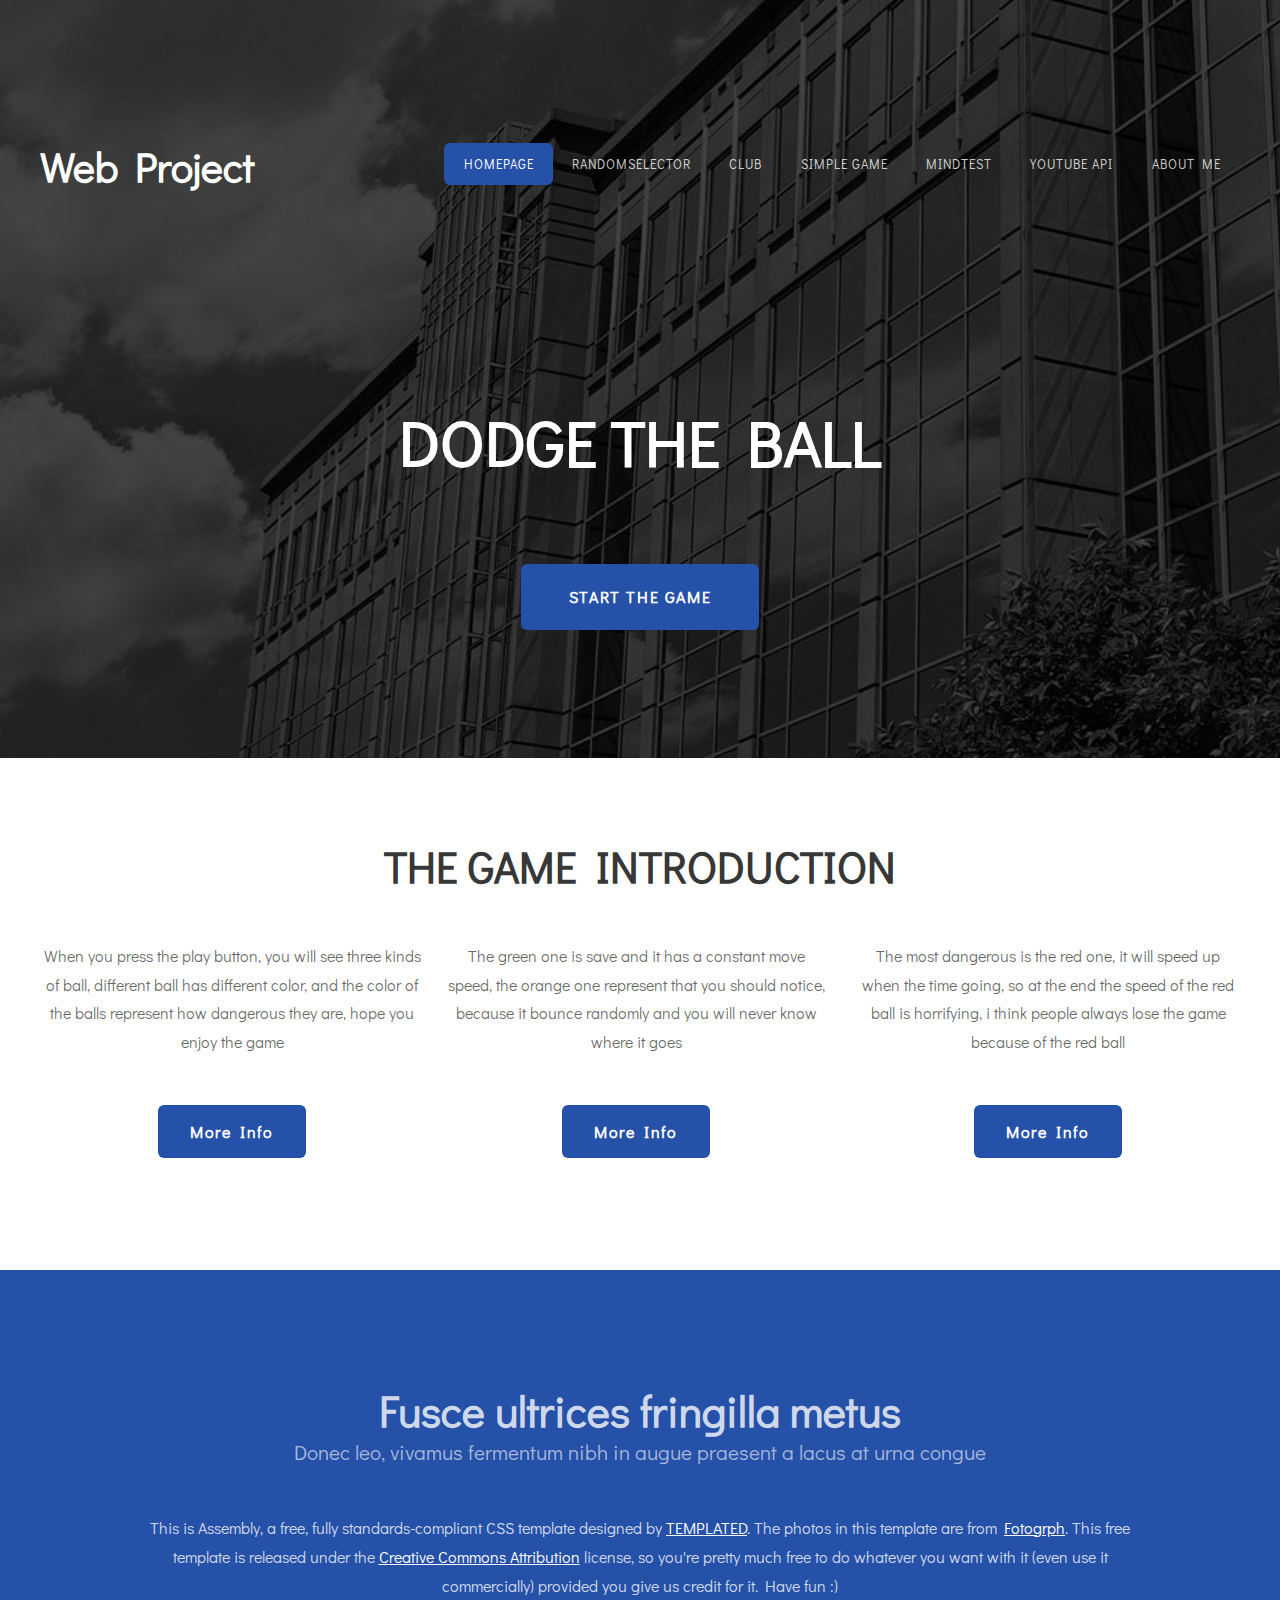
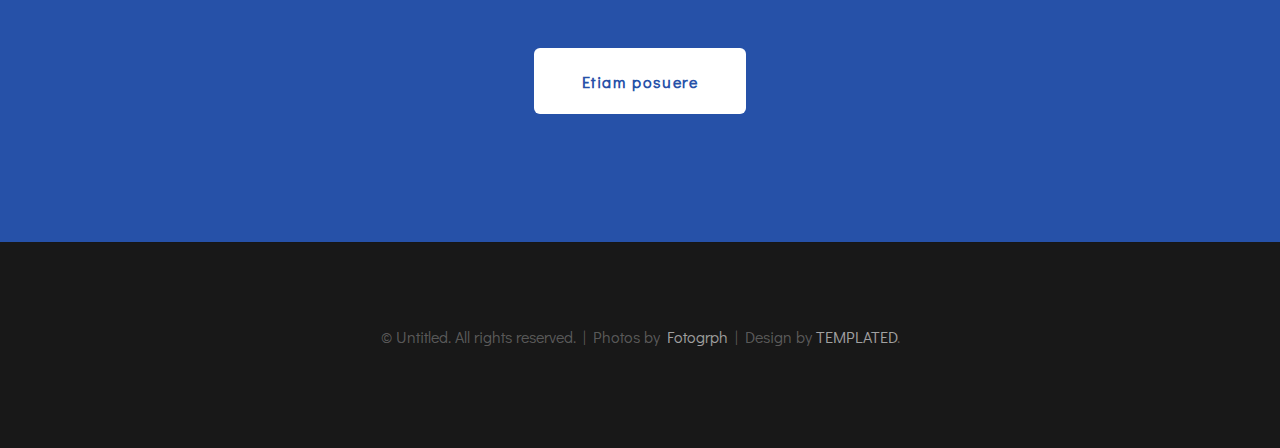
<file: index.html>
<!DOCTYPE html>
<!--
Design by TEMPLATED
http://templated.co
Released for free under the Creative Commons Attribution License

Name       : Assembly 
Description: A two-column, fixed-width design with dark color scheme.
Version    : 1.0
Released   : 20140330

-->
<html xmlns="http://www.w3.org/1999/xhtml">
<head>
<meta http-equiv="Content-Type" content="text/html; charset=utf-8" />
<title></title>
<meta name="keywords" content="" />
<meta name="description" content="" />
<link href="https://fonts.googleapis.com/css?family=Didact+Gothic" rel="stylesheet" />
<link href="default.css" rel="stylesheet" type="text/css" media="all" />
<link href="fonts.css" rel="stylesheet" type="text/css" media="all" />

<!--[if IE 6]><link href="default_ie6.css" rel="stylesheet" type="text/css" /><![endif]-->

</head>
<body>
<div id="header-wrapper">
	<div id="header" class="container">
		<div id="logo">
			<h1><a href="#">Web Project</a></h1>
		</div>
		<div id="menu">
			<ul>
				<li class="active"><a href="#" accesskey="1" title="">Homepage</a></li>
				<li><a href="RandomSelector/RandomSelector.html" accesskey="2" title="">RandomSelector</a></li>
				<li><a href="Club/Club.html" accesskey="3" title="">Club</a></li>
				<li><a href="simple_rpg/main.html" accesskey="4" title="">Simple Game</a></li>
				<li><a href="MindTest/MindTest.html" accesskey="5" title="">MindTest</a></li>
                <li><a href="YoutubePlayer/YoutubePlayer.html" accesskey="6" title="">Youtube API</a></li>
                <li><a href="aboutme/aboutme.html" accesskey="7" title="">About me</a></li>
			</ul>
		</div>
	</div>
	<div id="banner" class="container">
		<div class="title">
			<h2>DODGE THE BALL</h2>
			<span class="byline"></span>
		</div>
		<ul class="actions">
			<li><a href="simple_rpg/main.html" class="button">START THE GAME</a></li>
		</ul>
	</div>
</div>
<div id="wrapper">
	<div id="three-column" class="container">
		<div class="title">
			<h2>THE GAME INTRODUCTION</h2>
			<span class="byline"></span>
		</div>
		<div class="boxA">
			<p>When you press the play button, you will see three kinds of ball, different ball has different color, and the color of the balls represent how dangerous they are, hope you enjoy the game</p>
			<a href="#" class="button button-alt">More Info</a>
		</div>
		<div class="boxB">
			<p>The green one is save and it has a constant move speed, the orange one represent that you should notice, because it bounce randomly
            and you will never know where it goes</p>
			<a href="#" class="button button-alt">More Info</a>
		</div>
		<div class="boxC">
			<p>The most dangerous is the red one, it will speed up when the time going, so at the end the speed of the red ball is horrifying, i think people always lose the game because of the red ball</p>
			<a href="#" class="button button-alt">More Info</a>
		</div>
	</div>
</div>
<div id="welcome">
	<div class="container">
		<div class="title">
			<h2>Fusce ultrices fringilla metus</h2>
			<span class="byline">Donec leo, vivamus fermentum nibh in augue praesent a lacus at urna congue</span>
		</div>
		<p>This is <strong>Assembly</strong>, a free, fully standards-compliant CSS template designed by <a href="http://templated.co" rel="nofollow">TEMPLATED</a>. The photos in this template are from <a href="http://fotogrph.com/"> Fotogrph</a>. This free template is released under the <a href="http://templated.co/license">Creative Commons Attribution</a> license, so you're pretty much free to do whatever you want with it (even use it commercially) provided you give us credit for it. Have fun :) </p>
		<ul class="actions">
			<li><a href="#" class="button">Etiam posuere</a></li>
		</ul>
	</div>
</div>
<div id="copyright" class="container">
	<p>&copy; Untitled. All rights reserved. | Photos by <a href="http://fotogrph.com/">Fotogrph</a> | Design by <a href="http://templated.co" rel="nofollow">TEMPLATED</a>.</p>
</div>
</body>
</html>
</file>
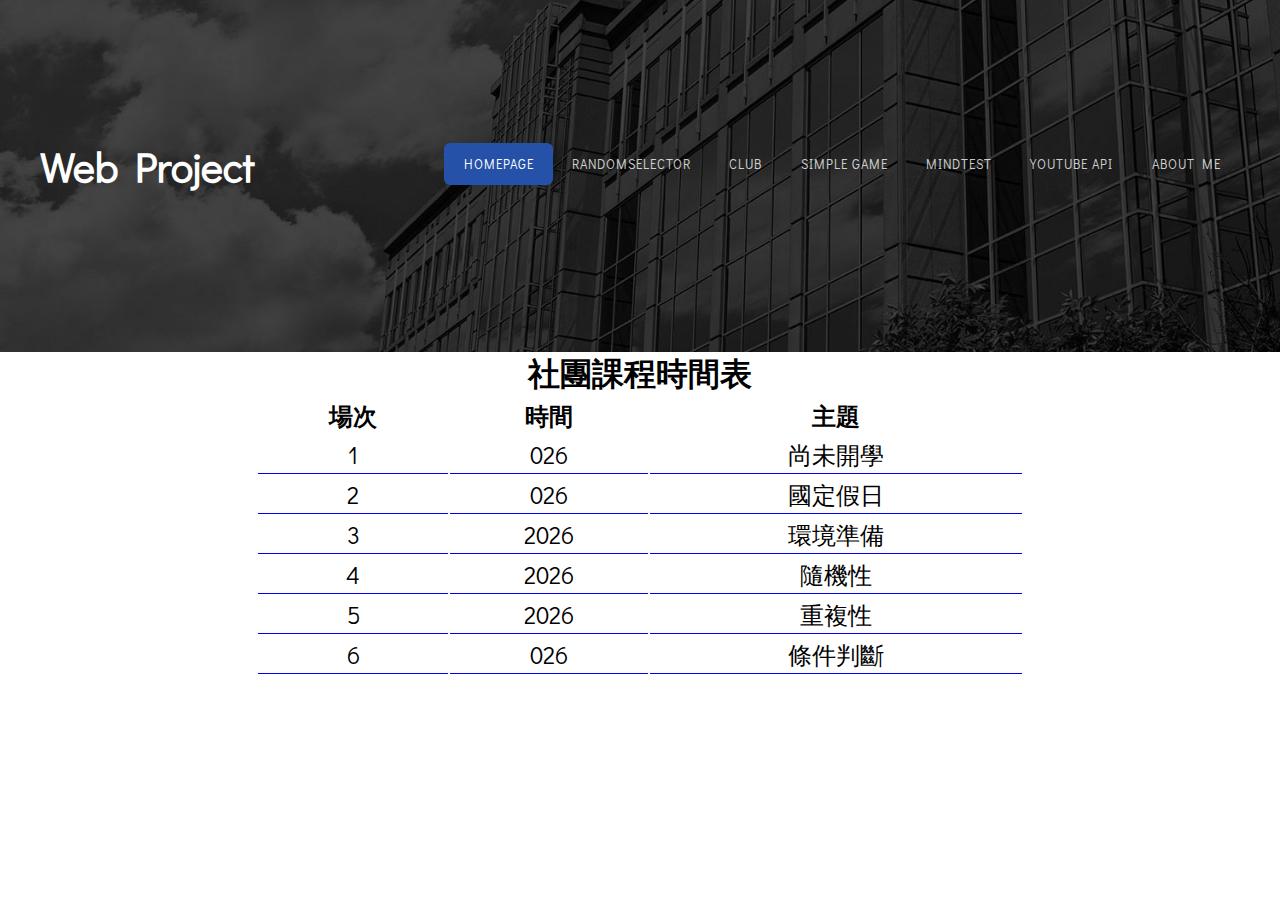
<file: Club/Club.html>
<!DOCTYPE html>
<!--
Design by TEMPLATED
http://templated.co
Released for free under the Creative Commons Attribution License

Name       : Assembly 
Description: A two-column, fixed-width design with dark color scheme.
Version    : 1.0
Released   : 20140330

-->
<html xmlns="http://www.w3.org/1999/xhtml">
<head>
<meta http-equiv="Content-Type" content="text/html; charset=utf-8" />
<title></title>
<meta name="keywords" content="" />
<meta name="description" content="" />
<link href="https://fonts.googleapis.com/css?family=Didact+Gothic" rel="stylesheet" />
<link href="../garbage.css" rel="stylesheet" type="text/css" media="all" />
<link href="../fonts.css" rel="stylesheet" type="text/css" media="all" />

<!--[if IE 6]><link href="default_ie6.css" rel="stylesheet" type="text/css" /><![endif]-->
<link rel="stylesheet" type="text/css" href="style.css">
<script src="../jquery.min.js"></script>
<script src="main.js"></script>
<script src="topic.js"></script>
</head>
<body>
    <div id="header-wrapper">
	<div id="header" class="container">
		<div id="logo">
			<h1><a href="#">Web Project</a></h1>
		</div>
		<div id="menu">
			<ul>
				<li class="active"><a href="../index.html" accesskey="1" title="">Homepage</a></li>
				<li><a href="../RandomSelector/RandomSelector.html" accesskey="2" title="">RandomSelector</a></li>
				<li><a href="#" accesskey="3" title="">Club</a></li>
				<li><a href="../simple_rpg/main.html" accesskey="4" title="">Simple Game</a></li>
				<li><a href="../MindTest/MindTest.html" accesskey="5" title="">MindTest</a></li>
                <li><a href="../YoutubePlayer/YoutubePlayer.html" accesskey="6" title="">Youtube API</a></li>
                <li><a href="../aboutme/aboutme.html" accesskey="7" title="">About me</a></li>
			</ul>
		</div>
	</div>
    </div>
<h1>社團課程時間表</h1>
<table id="courseTable"></table>
</body>
</html>
</file>
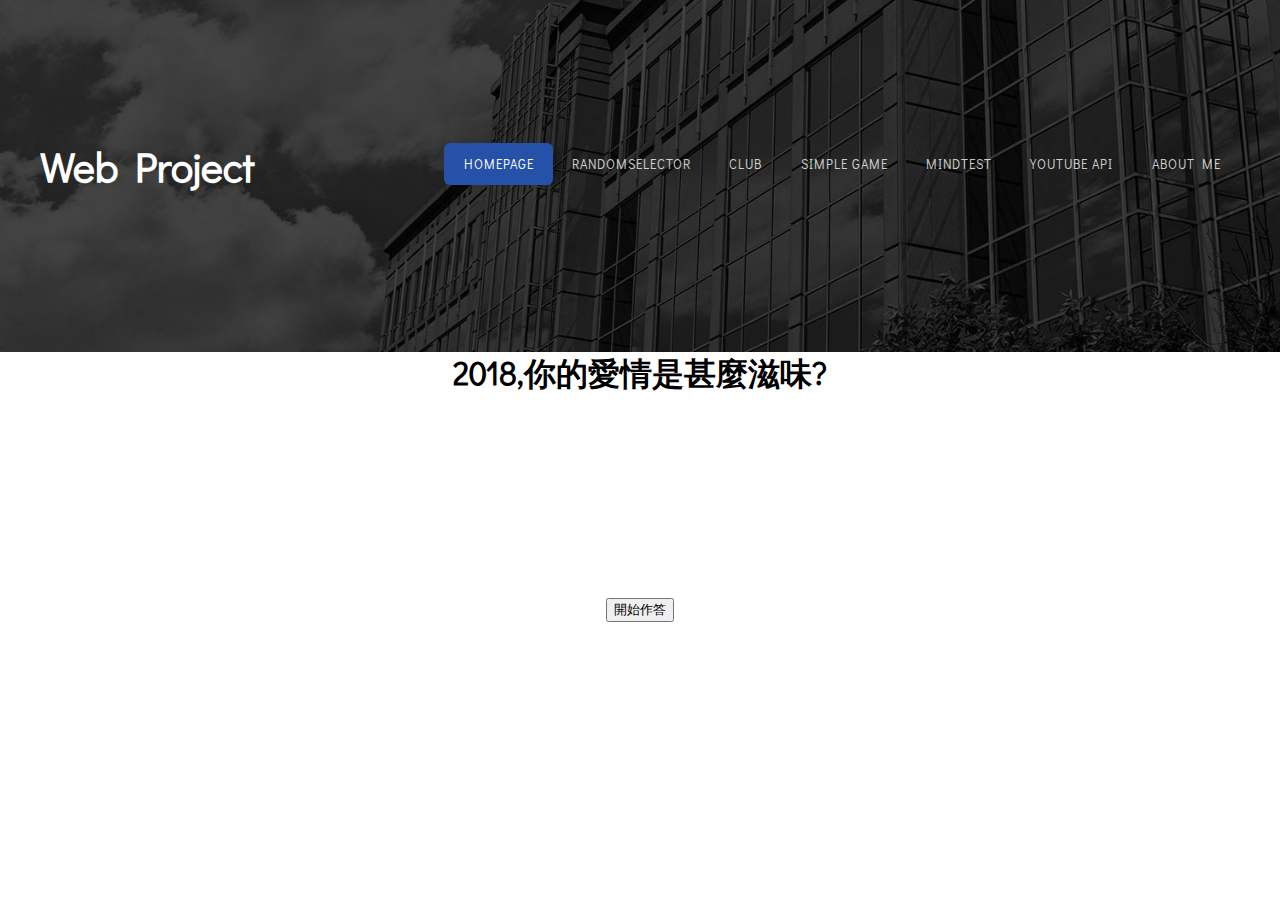
<file: MindTest/MindTest.html>
<!DOCTYPE html >
<!--
Design by TEMPLATED
http://templated.co
Released for free under the Creative Commons Attribution License

Name       : Assembly 
Description: A two-column, fixed-width design with dark color scheme.
Version    : 1.0
Released   : 20140330

-->
<html xmlns="http://www.w3.org/1999/xhtml">
<head>
<meta http-equiv="Content-Type" content="text/html; charset=utf-8" />
<title></title>
<meta name="keywords" content="" />
<meta name="description" content="" />
<link href="https://fonts.googleapis.com/css?family=Didact+Gothic" rel="stylesheet" />
<link href="../garbage.css" rel="stylesheet" type="text/css" media="all" />
<link href="../fonts.css" rel="stylesheet" type="text/css" media="all" />

<!--[if IE 6]><link href="default_ie6.css" rel="stylesheet" type="text/css" /><![endif]-->
<link rel="stylesheet" type="text/css" href="style.css">
<script src="../jquery.min.js"></script>
<script src="main.js"></script>
<script src="data.js"></script>
</head>
<body>
    <div id="header-wrapper">
	<div id="header" class="container">
		<div id="logo">
			<h1><a href="#">Web Project</a></h1>
		</div>
		<div id="menu">
			<ul>
				<li class="active"><a href="../index.html" accesskey="1" title="">Homepage</a></li>
				<li><a href="../RandomSelector/RandomSelector.html" accesskey="2" title="">RandomSelector</a></li>
				<li><a href="../Club/Club.html" accesskey="3" title="">Club</a></li>
				<li><a href="../simple_rpg/main.html" accesskey="4" title="">Simple Game</a></li>
				<li><a href="#" accesskey="5" title="">MindTest</a></li>
                <li><a href="../YoutubePlayer/YoutubePlayer.html" accesskey="6" title="">Youtube API</a></li>
                <li><a href="../aboutme/aboutme.html" accesskey="7" title="">About me</a></li>
			</ul>
		</div>
	</div>
    </div>
<h1>2018,你的愛情是甚麼滋味?</h1>
<div class="op">
    <h2 id="question"></h2>
    <div id="options"></div>
</div>
<input id="startButton" type="button" value="開始作答">
</body>
</html>
</file>
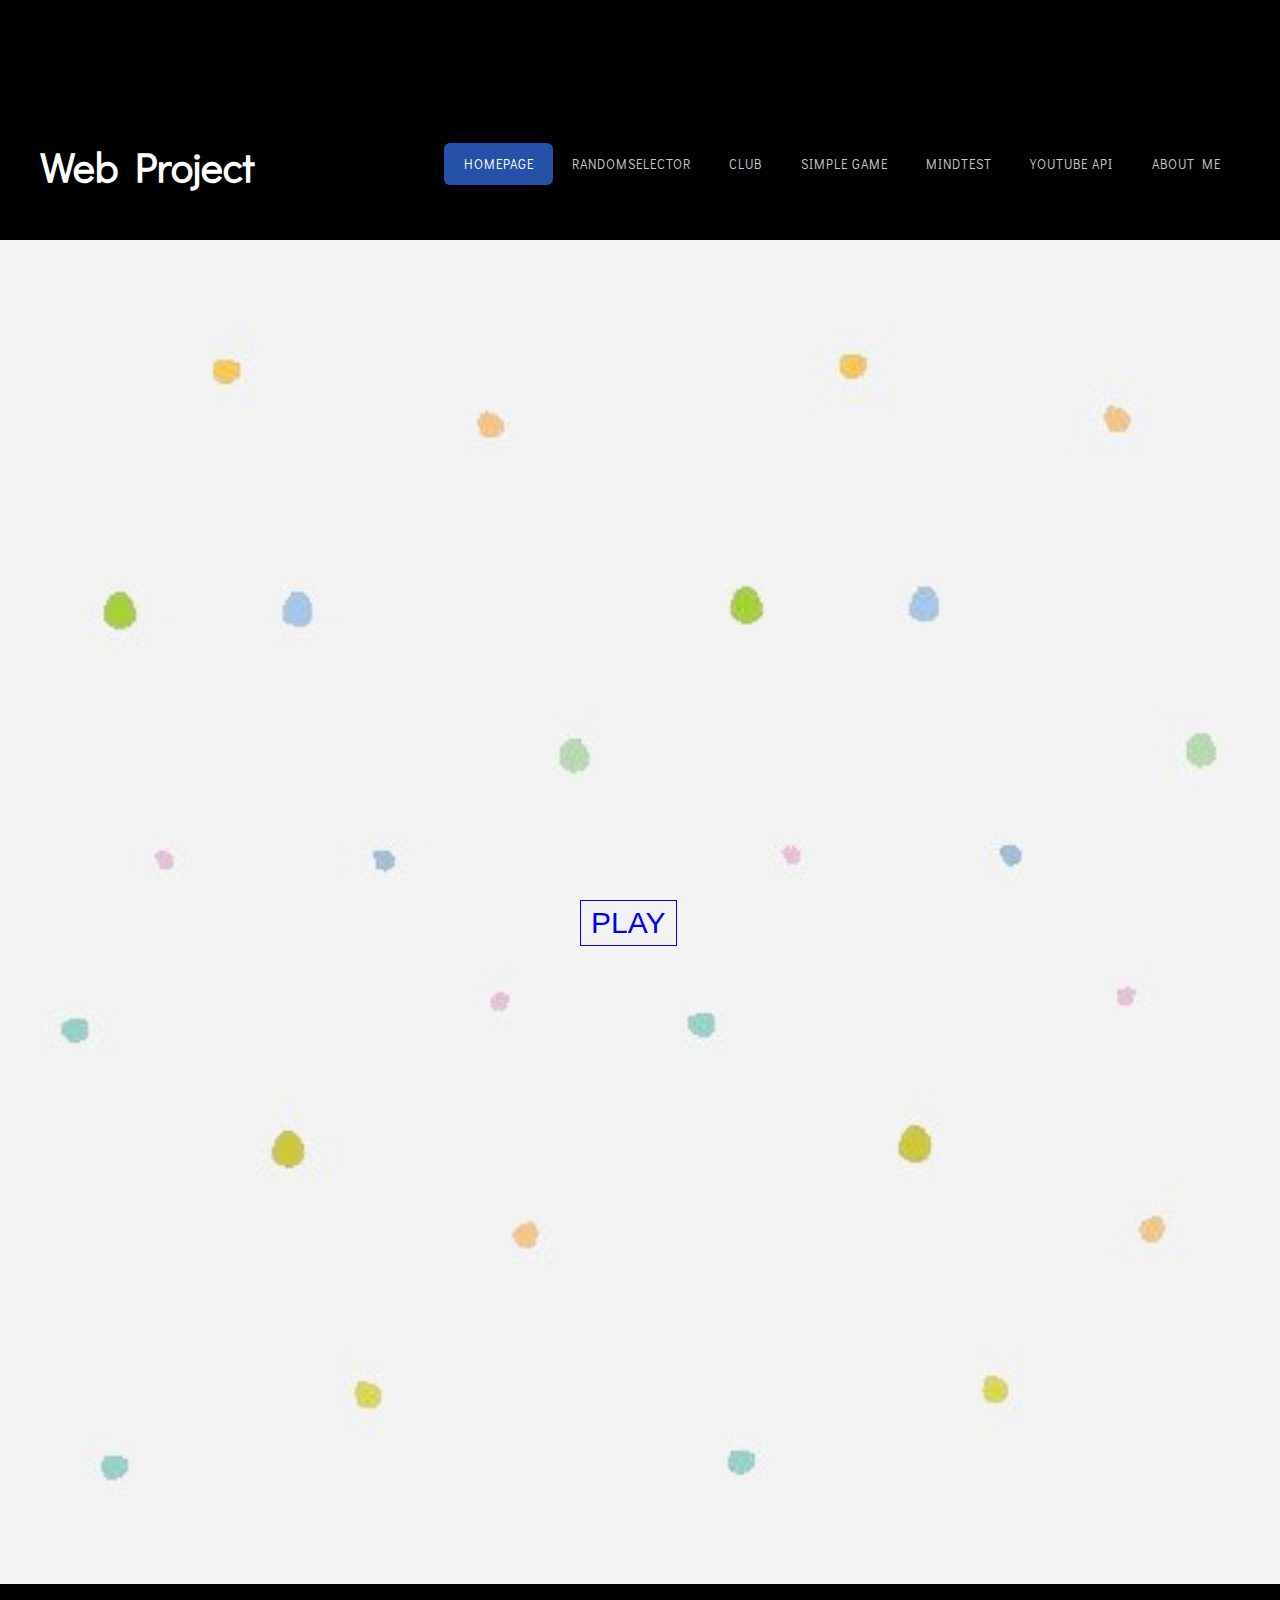
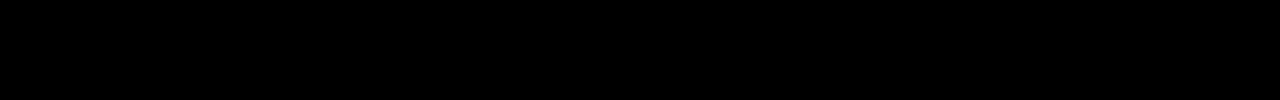
<file: simple_rpg/main.html>
<!DOCTYPE html PUBLIC "-//W3C//DTD XHTML 1.0 Strict//EN" "http://www.w3.org/TR/xhtml1/DTD/xhtml1-strict.dtd">
<!--
Design by TEMPLATED
http://templated.co
Released for free under the Creative Commons Attribution License

Name       : Assembly 
Description: A two-column, fixed-width design with dark color scheme.
Version    : 1.0
Released   : 20140330

-->
<html xmlns="https://www.w3.org/1999/xhtml">
<head>
<meta http-equiv="Content-Type" content="text/html; charset=utf-8" />
<title></title>
<meta name="keywords" content="" />
<meta name="description" content="" />
<link href="https://fonts.googleapis.com/css?family=Didact+Gothic" rel="stylesheet" />
<link href="../new.css" rel="stylesheet" type="text/css" media="all" />
<link href="../fonts.css" rel="stylesheet" type="text/css" media="all" />

<!--[if IE 6]><link href="default_ie6.css" rel="stylesheet" type="text/css" /><![endif]-->
<link rel="stylesheet" type="text/css" href="style.css">
    
<style>
    	* { padding: 0; margin: 0; }
    	canvas { background: white; display: block; margin: 0 auto; }
    </style>
</head>
<body>
<div id="header-wrapper">
	<div id="header" class="container">
		<div id="logo">
			<h1><a href="#">Web Project</a></h1>
		</div>
		<div id="menu">
			<ul>
				<li class="active"><a href="../index.html" accesskey="1" title="">Homepage</a></li>
				<li><a href="../RandomSelector/RandomSelector.html" accesskey="2" title="">RandomSelector</a></li>
				<li><a href="../Club/Club.html" accesskey="3" title="">Club</a></li>
				<li><a href="#" accesskey="4" title="">Simple Game</a></li>
				<li><a href="../MindTest/MindTest.html" accesskey="5" title="">MindTest</a></li>
                <li><a href="../YoutubePlayer/YoutubePlayer.html" accesskey="6" title="">Youtube API</a></li>
                <li><a href="../aboutme/aboutme.html" accesskey="7" title="">About me</a></li>
			</ul>
		</div>
	</div>

	<canvas id="myCanvas" class="can" width= "1000px"
    height= "800px"></canvas>
    <div class="ml46">
        <h1 class="ml4">
    <span class="letters letters-1">3</span>
    <span class="letters letters-2">2</span>
    <span class="letters letters-3">1</span>
    <span class="letters letters-4">Ready</span>
    <span class="letters letters-5">Go!</span>
        </h1>
    </div>
    
    <h1 class="gameover" id="end">
    <span class="over el-1">G</span>
    <span class="over el-2">A</span>
    <span class="over el-3">M</span>
    <span class="over el-4">E</span>
    <span class="over el-5">O</span>
    <span class="over el-6">V</span>
    <span class="over el-7">E</span>
    <span class="over el-8">R</span>
    <span class="over el-9">!</span>
    </h1>
    
    <button id="button" class="play">PlAY</button>
        <img src="background.jpg" width="100%" height="100%">
<script src="animemin.js"></script>
    <script>
      
function the_end(){
    
      document.getElementById("end").setAttribute("style", "opacity:1 ");  
      anime({
          targets:'.over',
          translateY:-100,
          delay:anime.stagger(200),
          direction:'alternate',
          loop:true
      });
}
        

var canvas = document.getElementById("myCanvas");
var ctx = canvas.getContext("2d");


var img = new Image();
img.src = "bird1.png";




var sparrowHeight = 120;
var sparrowWidth = 100;
var sparrowX = canvas.width / 2 - 50;
var rightPressed = false;
var leftPressed = false;

document.addEventListener("keydown", keyDownHandler, false);
document.addEventListener("keyup", keyUpHandler, false);
document.addEventListener("mousemove", mouseMoveHandler, false);

function keyDownHandler(e) {
    if (e.key == "Right" || e.key == "ArrowRight") {
        rightPressed = true;
    } else if (e.key == "Left" || e.key == "ArrowLeft") {
        leftPressed = true;
    }
}

function keyUpHandler(e) {
    if (e.key == "Right" || e.key == "ArrowRight") {
        rightPressed = false;
    } else if (e.key == "Left" || e.key == "ArrowLeft") {
        leftPressed = false;
    }
}

function mouseMoveHandler(e) {
    var relativeX = e.clientX - canvas.offsetLeft;
    if (relativeX > sparrowWidth && relativeX < canvas.width) {
        sparrowX = relativeX - sparrowWidth ;
    }
}

function drawbird1() {
    ctx.drawImage(img, 470, 273, 121, 153, sparrowX, canvas.height - 120, 100, 120);
}

var Second=0;
function drawTime() {
    ctx.font = "30px Arial";
    ctx.fillStyle = "#000000";
    ctx.fillText("TIME:"+Second+" s ", 8, 40);
}


function ball() {
    var ballRadius = 30;
    var x = Math.floor(Math.random() * (canvas.width - ballRadius * 2)) + ballRadius;
    var y = ballRadius;
    var dx = 5;
    var dy = -3;

    var x2 = Math.floor(Math.random() * (canvas.width - 60 * 2)) + 60;
    var y2 = 60;
    var dx2 = -0.003;
    var dy2 = 0.0018;
    
    var x3 = Math.floor(Math.random() * (canvas.width - 60 * 2)) + 60;
    var y3 = 20;
    var dx3 = -2;
    var dy3 = 5;

    function drawBall1() {
        ctx.beginPath();
        ctx.arc(x, y, ballRadius, 0, Math.PI * 2);
        ctx.fillStyle = "#00db00";
        ctx.fill();
        ctx.closePath();
        if (Math.sqrt(Math.pow(Math.abs(x-sparrowX-50),2)+Math.pow(Math.abs(canvas.height-sparrowHeight/2-y),2))<=70) {
            clearInterval(myVar);
            the_end();

        }
    }

    function drawBall2() {
        ctx.beginPath();
        ctx.arc(x2, y2, 60, 0, Math.PI * 2);
        ctx.fillStyle = "#dd0000";
        ctx.fill();
        ctx.closePath();
        if (Math.sqrt(Math.pow(Math.abs(x2-sparrowX-50),2)+Math.pow(Math.abs(canvas.height-sparrowHeight/2-y2),2))<=100) {
            clearInterval(myVar);
            the_end();

        }
    }
    
    
    function drawBall3() {
        ctx.beginPath();
        ctx.arc(x3, y3, 20, 0, Math.PI * 2);
        ctx.fillStyle = "#FF9D00";
        ctx.fill();
        ctx.closePath();
        if (Math.sqrt(Math.pow(Math.abs(x3-sparrowX-50),2)+Math.pow(Math.abs(canvas.height-sparrowHeight/2-y3),2))<=60) {
            clearInterval(myVar);
            the_end();

        }
    }
var countTime=0;
    function draw() {
        ctx.clearRect(0, 0, canvas.width, canvas.height);
        drawbird1();
        drawBall1();
        drawBall2();
        drawBall3();
        drawTime();
        if(countTime<100){
            countTime++;
        }else{
            Second++;
            countTime=0;
        }
            
        

        if (rightPressed && sparrowX < canvas.width - sparrowWidth) {
            sparrowX += 7;
        } else if (leftPressed && sparrowX > 0) {
            sparrowX -= 7;
        }

        if (x + dx > canvas.width - ballRadius || x + dx < ballRadius) {
            dx = -dx;
            //clearInterval(myVar);
        }

        if (y + dy > canvas.height - ballRadius || y + dy < ballRadius) {
            dy = -dy;
            //clearInterval(myVar);
        }
        x += dx;
        y += dy;

        if (x2 + dx2 > canvas.width - 60 || x2 + dx2 < 60) {
            dx2 = -dx2;
        } else if (dx2 > 0 && dx2 < 20) {
            dx2 += 0.003;
        } else if (dx2 < 0 && dx2 > -20) {
            dx2 -= 0.003;
        }

        if (y2 + dy2 > canvas.height - 60 || y2 + dy2 < 60) {
            dy2 = -dy2;
        } else if (dy2 > 0 && dy2 < 12) {
            dy2 += 0.0018;
        } else if (dy2 < 0 && dy2 > -12) {
            dy2 -= 0.0018;
        }
        x2 += dx2;
        y2 += dy2;
        
        if (x3 + dx3 > canvas.width - 20 || x3 + dx3 < 20) {
            dx3 = -dx3;
            dy3=Math.random()*6-Math.random()*12;
            //clearInterval(myVar);
        }

        if (y3 + dy3 > canvas.height - 20 || y3 + dy3 < 20) {
            dy3 = -dy3;
            dx3=Math.random()*2-Math.random()*4;
            //clearInterval(myVar);
        }
        x3 += dx3;
        y3 += dy3;
    }
    myVar = setInterval(draw, 10);
}


function hidebutton_and_animation() {

    document.getElementById("button").setAttribute("style", "display:none");
    document.getElementById("myCanvas").setAttribute("style", "opacity:1 ");

    anime.timeline({
            loop: false
        })
        .add({
            targets: '.ml4 .letters-1',
            opacity: [0, 1],
            scale: [0.2, 1],
            duration: 800
        }).add({
            targets: '.ml4 .letters-1',
            opacity: 0,
            scale: 3,
            duration: 600,
            easing: "easeInExpo",
            delay: 500
        }).add({
            targets: '.ml4 .letters-2',
            opacity: [0, 1],
            scale: [0.2, 1],
            duration: 800
        }).add({
            targets: '.ml4 .letters-2',
            opacity: 0,
            scale: 3,
            duration: 600,
            easing: "easeInExpo",
            delay: 500
        }).add({
            targets: '.ml4 .letters-3',
            opacity: [0, 1],
            scale: [0.2, 1],
            duration: 800
        }).add({
            targets: '.ml4 .letters-3',
            opacity: 0,
            scale: 3,
            duration: 600,
            easing: "easeInExpo",
            delay: 500
        }).add({
            targets: '.ml4 .letters-4',
            opacity: [0, 1],
            scale: [0.2, 1],
            duration: 800
        }).add({
            targets: '.ml4 .letters-4',
            opacity: 0,
            scale: 3,
            duration: 600,
            easing: "easeInExpo",
            delay: 500
        }).add({
            targets: '.ml4 .letters-5',
            opacity: [0, 1],
            scale: [0.2, 1],
            duration: 800
        }).add({
            targets: '.ml4 .letters-5',
            opacity: 0,
            scale: 3,
            duration: 600,
            easing: "easeInExpo",
            delay: 500
        }).add({
            targets: '.ml4',
            opacity: 0,
            duration: 500,
            delay: 500
        });

    setTimeout(ball, 10500);
}

document.getElementById("button").onclick = hidebutton_and_animation;
        

        </script>
    </div>
</body>
</html>
</file>
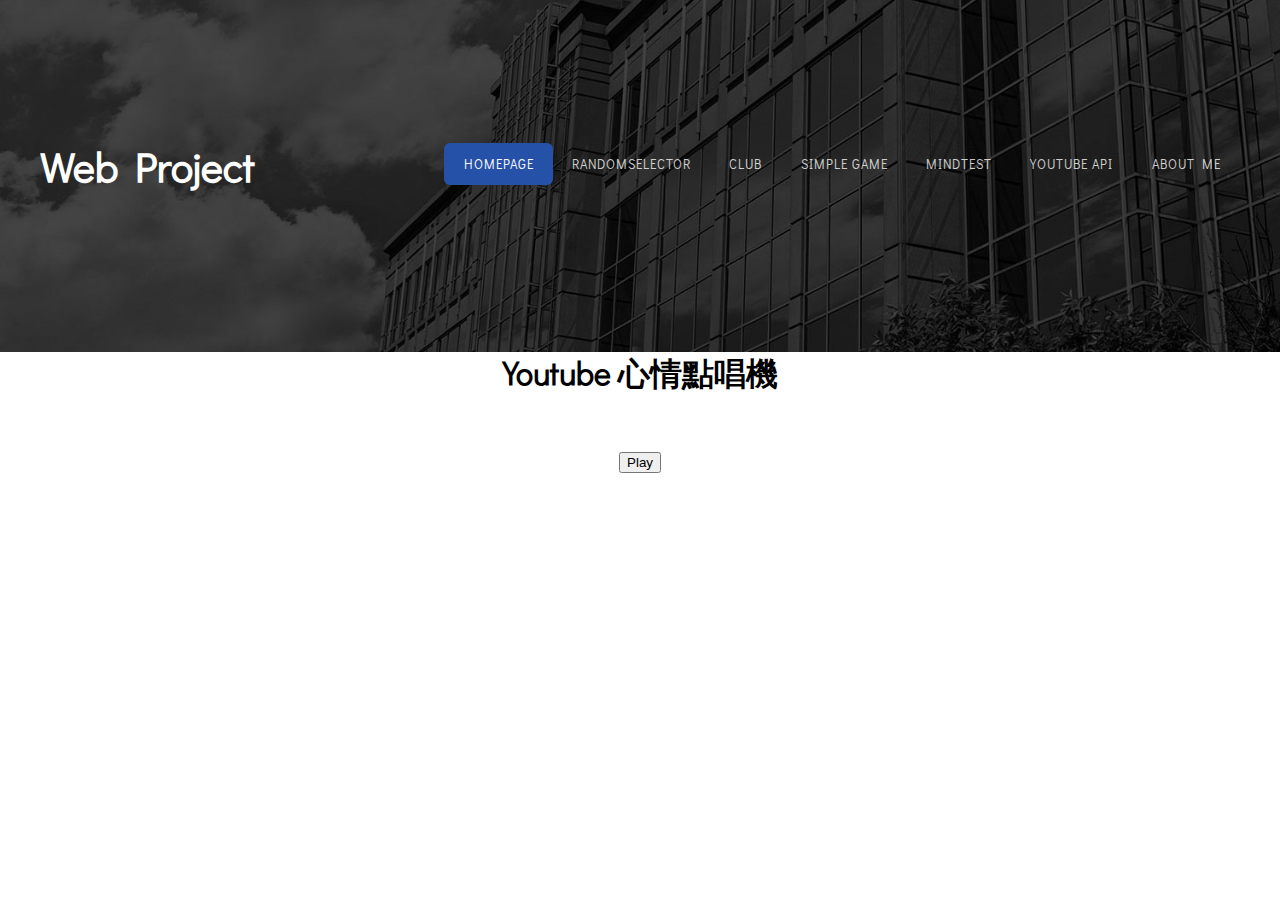
<file: YoutubePlayer/YoutubePlayer.html>
<!DOCTYPE html>
<!--
Design by TEMPLATED
http://templated.co
Released for free under the Creative Commons Attribution License

Name       : Assembly 
Description: A two-column, fixed-width design with dark color scheme.
Version    : 1.0
Released   : 20140330

-->
<html xmlns="http://www.w3.org/1999/xhtml">
<head>
<meta http-equiv="Content-Type" content="text/html; charset=utf-8" />
<title></title>
<meta name="keywords" content="" />
<meta name="description" content="" />
<link href="https://fonts.googleapis.com/css?family=Didact+Gothic" rel="stylesheet" />
<link href="../garbage.css" rel="stylesheet" type="text/css" media="all" />
<link href="../fonts.css" rel="stylesheet" type="text/css" media="all" />

<!--[if IE 6]><link href="default_ie6.css" rel="stylesheet" type="text/css" /><![endif]-->
<link rel="stylesheet" type="text/css" href="style.css">
<script src="../jquery.min.js"></script>
<script src="https://www.youtube.com/iframe_api"></script>
<script src="playList.js"></script>
<script src="main.js"></script>

</head>
<body>
    <div id="header-wrapper">
	<div id="header" class="container">
		<div id="logo">
			<h1><a href="#">Web Project</a></h1>
		</div>
		<div id="menu">
			<ul>
				<li class="active"><a href="../index.html" accesskey="1" title="">Homepage</a></li>
				<li><a href="../RandomSelector/RandomSelector.html" accesskey="2" title="">RandomSelector</a></li>
				<li><a href="../Club/Club.html" accesskey="3" title="">Club</a></li>
				<li><a href="../simple_rpg/main.html" accesskey="4" title="">Simple Game</a></li>
				<li><a href="../MindTest/MindTest.html" accesskey="5" title="">MindTest</a></li>
                <li><a href="#" accesskey="6" title="">Youtube API</a></li>
                <li><a href="../aboutme/aboutme.html" accesskey="7" title="">About me</a></li>
			</ul>
		</div>
	</div>
    </div>
<h1>Youtube 心情點唱機</h1>
<h2></h2>
<div id="player"></div>
<br>
<input id="playButton" type="button" value="Play">
</body>
</html>
</file>
<file: default.css>
html, body
	{
		height: 100%;
	}
	
	body
	{
		margin: 0px;
		padding: 0px;
		background: #181818;
		font-family: 'Didact Gothic', sans-serif;
		font-size: 12pt;
		font-weight: 200;
		color: white;
	}
	
	
	h1, h2, h3
	{
		margin: 0;
		padding: 0;
	}
	
	p, ol, ul
	{
		margin-top: 0;
	}
	
	ol, ul
	{
		padding: 0;
		list-style: none;
	}
	
	p
	{
		line-height: 180%;
	}
	
	strong
	{
	}
	
	a
	{
		color: #ee0000;
	}
	
	a:hover
	{
		text-decoration: none;
	}
	
	.container
	{
		overflow: hidden;
		margin: 0em auto;
		width: 1200px;
	}
	
/*********************************************************************************/
/* Image Style                                                                   */
/*********************************************************************************/

	.image
	{
		display: inline-block;
	}
	
	.image img
	{
		display: block;
		width: 100%;
	}
	
	.image-full
	{
		display: block;
		width: 100%;
		margin: 0 0 2em 0;
	}
	
	.image-left
	{
		float: left;
		margin: 0 2em 2em 0;
	}
	
	.image-centered
	{
		display: block;
		margin: 0 0 2em 0;
	}
	
	.image-centered img
	{
		margin: 0 auto;
		width: auto;
	}

/*********************************************************************************/
/* List Styles                                                                   */
/*********************************************************************************/

	ul.style1
	{
	}
	
	ul.actions
	{
	}
	
	ul.actions li
	{
		display: inline-block;
		padding: 0em 0.50em;
	}


/*********************************************************************************/
/* Social Icon Styles                                                            */
/*********************************************************************************/

	ul.contact
	{
		margin: 0;
		padding: 2em 0em 0em 0em;
		list-style: none;
	}
	
	ul.contact li
	{
		display: inline-block;
		padding: 0em 0.30em;
		font-size: 1em;
	}
	
	ul.contact li span
	{
		display: none;
		margin: 0;
		padding: 0;
	}
	
	ul.contact li a
	{
		color: #FFF;
	}
	
	ul.contact li a:before
	{
		display: inline-block;
		background: black;
		width: 40px;
		height: 40px;
		line-height: 40px;
		border-radius: 20px;
		text-align: center;
		color: #FFFFFF;
	}
	
	ul.contact li a.icon-twitter:before { background: #2DAAE4; }
	ul.contact li a.icon-facebook:before { background: #39599F; }
	ul.contact li a.icon-dribbble:before { background: #C4376B;	}
	ul.contact li a.icon-tumblr:before { background: #31516A; }
	ul.contact li a.icon-rss:before { background: #F2600B; }

/*********************************************************************************/
/* Button Style                                                                  */
/*********************************************************************************/

	.button
	{
		display: inline-block;
		padding: 1em 2em 1em 2em;
		letter-spacing: 0.10em;
		margin-top: 2em;
		padding: 1.40em 3em;
		background: #2651a8;
		border-radius: 6px;
		text-decoration: none;
		font-weight: 700;
		font-size: 1em;
		color: #FFF;
	}
	
	.button-alt
	{
		padding: 1em 2em;
		border-color: rgba(0,0,0,.8);
		color: #FFF;
	}
		
/*********************************************************************************/
/* 4-column                                                                      */
/*********************************************************************************/

	.box1,
	.box2,
	.box3,
	.box4
	{
		width: 235px;
	}
	
	.box1,
	.box2,
	.box3,
	{
		float: left;
		margin-right: 20px;
	}
	
	.box4
	{
		float: right;
	}
	
/*********************************************************************************/
/* 3-column                                                                      */
/*********************************************************************************/

	.boxA,
	.boxB,
	.boxC
	{
		width: 384px;
	}

	.boxA,
	.boxB
	{
		float: left;
		margin-right: 20px;
	}
	
	.boxC
	{
		float: right;
	}

/*********************************************************************************/
/* 2-column                                                                      */
/*********************************************************************************/

	.tbox1,
	.tbox2
	{
		width: 575px;
	}
	
	.tbox1
	{
		float: left;
	}

	.tbox2
	{
		float: right;
	}

	
/*********************************************************************************/
/* Heading Titles                                                                */
/*********************************************************************************/

	.title
	{
		margin-bottom: 3em;
	}
	
	.title h2
	{
		font-size: 2.7em;
	}
	
	.title .byline
	{
		font-size: 1.3em;
		color: rgba(255,255,255,0.60);
	}

/*********************************************************************************/
/* Header                                                                        */
/*********************************************************************************/

	#wrapper
	{
		position: relative;
		padding: 5em 0em 7em 0em;
		background: #FFF;
	}

/*********************************************************************************/
/* Header                                                                        */
/*********************************************************************************/

	#header-wrapper
	{
		position: relative;
		padding: 5em 0em 7em 0em;
		background: #111111 url(images/header-bg.jpg) no-repeat center;
		background-size: cover;
	}

	#header
	{
		position: relative;
		padding: 5em 0em;
	}

/*********************************************************************************/
/* Logo                                                                          */
/*********************************************************************************/

	#logo
	{
		position: absolute;
		top: 3.6em;
		left: 0;
	}
	
	#logo h1
	{
		font-size: 2.6em;
		color: #79C255;
	}
	
	#logo a
	{
		text-decoration: none;
		color: rgba(255,255,255,1);
	}

/*********************************************************************************/
/* Menu                                                                          */
/*********************************************************************************/

	#menu
	{
		position: absolute;
		top: 4.5em;
		right: 0;
	}
	
	#menu ul
	{
		display: inline-block;
	}
	
	#menu li
	{
		display: block;
		float: left;
		text-align: center;
	}
	
	#menu li a, #menu li span
	{
		padding: 1em 1.5em;
		letter-spacing: 1px;
		text-decoration: none;
		text-transform: uppercase;
		font-size: 0.8em;
		color: rgba(255,255,255,0.80);
	}
	
	#menu li:hover a, #menu li.active a, #menu li.active span
	{
	}
	
	#menu .active a
	{
		background: #2651a8;
		border-radius: 6px;
		color: rgba(255,255,255,1);
	}
	
	#menu .icon
	{
	}

/*********************************************************************************/
/* Banner                                                                        */
/*********************************************************************************/

	#banner
	{
		padding-top: 10em;
		text-align: center;
	}
	
	#banner .title h2
	{
		font-size: 4em;
	}
	
	#banner .title .byline
	{
		font-size: 2em;
	}
	
	#banner .button
	{
		margin-top: 2em;
		padding: 1.40em 3em;
		border-radius: 6px;
		font-weight: 700;
		font-size: 1em;
		
	}
	
	.banner
	{
		margin-bottom: 5em;
	}

/*********************************************************************************/
/* Page                                                                          */
/*********************************************************************************/

	#page
	{
	}

/*********************************************************************************/
/* Content                                                                       */
/*********************************************************************************/

	#content
	{
	}

/*********************************************************************************/
/* Sidebar                                                                       */
/*********************************************************************************/

	#sidebar
	{
	}

/*********************************************************************************/
/* Footer                                                                        */
/*********************************************************************************/

	#footer
	{
	}

/*********************************************************************************/
/* Copyright                                                                     */
/*********************************************************************************/

	#copyright
	{
		overflow: hidden;
		padding: 5em 0em;
		border-top: 1px solid rgba(0,0,0,0.08);
	}
	
	#copyright p
	{
		text-align: center;
		font-size: 1em;
		color: rgba(255,255,255,0.3);
	}
	
	#copyright a
	{
		text-decoration: none;
		color: rgba(255,255,255,0.6);
	}


/*********************************************************************************/
/* Welcome                                                                       */
/*********************************************************************************/

	#welcome
	{
		position: relative;
		padding: 7em 0em 7em 0em;
		background: #2651a8;
		background-size: cover;
		text-align: center;
	}
	
	#welcome .container
	{
		width: 1000px;
		padding: 0px 100px;
		color: rgba(255,255,255,0.8);
	}
	
	#welcome a
	{
		color: rgba(255,255,255,1);
	}
	
	#welcome .button
	{
		background: #FFF;
		color: #2651a8;
	}


/*********************************************************************************/
/* Extra                                                                         */
/*********************************************************************************/

	#three-column
	{
		text-align: center;
		color: rgba(0,0,0,0.6);
	}

	#three-column .fa
	{
		display: block;
		padding: 1em 0em;
		color: rgba(0,0,0,1);
		font-size: 2em;
	}
	
	#three-column .title h2
	{
		font-weight: bold;
		color: rgba(0,0,0,0.8);
	}

	#three-column .title .byline
	{
		text-align: center;
		color: rgba(0,0,0,.5);
	}
</file>
<file: garbage.css>
html, body
	{
		height: 100%;
	}
	
	body
	{
		margin: 0px;
		padding: 0px;
		background: white;
		font-family: 'Didact Gothic', sans-serif;
		font-size: 12pt;
		font-weight: 200;
		color: black;
	}
	
	
	h1, h2, h3
	{
		margin: 0;
		padding: 0;
	}
	
	p, ol, ul
	{
		margin-top: 0;
	}
	
	ol, ul
	{
		padding: 0;
		list-style: none;
	}
	
	p
	{
		line-height: 180%;
	}
	
	strong
	{
	}
	
	a
	{
		color: #ee0000;
	}
	
	a:hover
	{
		text-decoration: none;
	}
	
	.container
	{
		overflow: hidden;
		margin: 0em auto;
		width: 1200px;
	}
	
/*********************************************************************************/
/* Image Style                                                                   */
/*********************************************************************************/

	.image
	{
		display: inline-block;
	}
	
	.image img
	{
		display: block;
		width: 100%;
	}
	
	.image-full
	{
		display: block;
		width: 100%;
		margin: 0 0 2em 0;
	}
	
	.image-left
	{
		float: left;
		margin: 0 2em 2em 0;
	}
	
	.image-centered
	{
		display: block;
		margin: 0 0 2em 0;
	}
	
	.image-centered img
	{
		margin: 0 auto;
		width: auto;
	}

/*********************************************************************************/
/* List Styles                                                                   */
/*********************************************************************************/

	ul.style1
	{
	}
	
	ul.actions
	{
	}
	
	ul.actions li
	{
		display: inline-block;
		padding: 0em 0.50em;
	}


/*********************************************************************************/
/* Social Icon Styles                                                            */
/*********************************************************************************/

	ul.contact
	{
		margin: 0;
		padding: 2em 0em 0em 0em;
		list-style: none;
	}
	
	ul.contact li
	{
		display: inline-block;
		padding: 0em 0.30em;
		font-size: 1em;
	}
	
	ul.contact li span
	{
		display: none;
		margin: 0;
		padding: 0;
	}
	
	ul.contact li a
	{
		color: #FFF;
	}
	
	ul.contact li a:before
	{
		display: inline-block;
		background: black;
		width: 40px;
		height: 40px;
		line-height: 40px;
		border-radius: 20px;
		text-align: center;
		color: #FFFFFF;
	}
	
	ul.contact li a.icon-twitter:before { background: #2DAAE4; }
	ul.contact li a.icon-facebook:before { background: #39599F; }
	ul.contact li a.icon-dribbble:before { background: #C4376B;	}
	ul.contact li a.icon-tumblr:before { background: #31516A; }
	ul.contact li a.icon-rss:before { background: #F2600B; }

/*********************************************************************************/
/* Button Style                                                                  */
/*********************************************************************************/

	.button
	{
		display: inline-block;
		padding: 1em 2em 1em 2em;
		letter-spacing: 0.10em;
		margin-top: 2em;
		padding: 1.40em 3em;
		background: #2651a8;
		border-radius: 6px;
		text-decoration: none;
		font-weight: 700;
		font-size: 1em;
		color: #FFF;
	}
	
	.button-alt
	{
		padding: 1em 2em;
		border-color: rgba(0,0,0,.8);
		color: #FFF;
	}
		
/*********************************************************************************/
/* 4-column                                                                      */
/*********************************************************************************/

	.box1,
	.box2,
	.box3,
	.box4
	{
		width: 235px;
	}
	
	.box1,
	.box2,
	.box3,
	{
		float: left;
		margin-right: 20px;
	}
	
	.box4
	{
		float: right;
	}
	
/*********************************************************************************/
/* 3-column                                                                      */
/*********************************************************************************/

	.boxA,
	.boxB,
	.boxC
	{
		width: 384px;
	}

	.boxA,
	.boxB
	{
		float: left;
		margin-right: 20px;
	}
	
	.boxC
	{
		float: right;
	}

/*********************************************************************************/
/* 2-column                                                                      */
/*********************************************************************************/

	.tbox1,
	.tbox2
	{
		width: 575px;
	}
	
	.tbox1
	{
		float: left;
	}

	.tbox2
	{
		float: right;
	}

	
/*********************************************************************************/
/* Heading Titles                                                                */
/*********************************************************************************/

	.title
	{
		margin-bottom: 3em;
	}
	
	.title h2
	{
		font-size: 2.7em;
	}
	
	.title .byline
	{
		font-size: 1.3em;
		color: rgba(255,255,255,0.60);
	}

/*********************************************************************************/
/* Header                                                                        */
/*********************************************************************************/

	#wrapper
	{
		position: relative;
		padding: 5em 0em 7em 0em;
		background: #FFF;
	}

/*********************************************************************************/
/* Header                                                                        */
/*********************************************************************************/

	#header-wrapper
	{
		position: relative;
		padding: 5em 0em 7em 0em;
		background: #111111 url(images/header-bg.jpg) no-repeat center;
		background-size: cover;
	}

	#header
	{
		position: relative;
		padding: 5em 0em;
	}

/*********************************************************************************/
/* Logo                                                                          */
/*********************************************************************************/

	#logo
	{
		position: absolute;
		top: 3.6em;
		left: 0;
	}
	
	#logo h1
	{
		font-size: 2.6em;
		color: #79C255;
	}
	
	#logo a
	{
		text-decoration: none;
		color: rgba(255,255,255,1);
	}

/*********************************************************************************/
/* Menu                                                                          */
/*********************************************************************************/

	#menu
	{
		position: absolute;
		top: 4.5em;
		right: 0;
	}
	
	#menu ul
	{
		display: inline-block;
	}
	
	#menu li
	{
		display: block;
		float: left;
		text-align: center;
	}
	
	#menu li a, #menu li span
	{
		padding: 1em 1.5em;
		letter-spacing: 1px;
		text-decoration: none;
		text-transform: uppercase;
		font-size: 0.8em;
		color: rgba(255,255,255,0.80);
	}
	
	#menu li:hover a, #menu li.active a, #menu li.active span
	{
	}
	
	#menu .active a
	{
		background: #2651a8;
		border-radius: 6px;
		color: rgba(255,255,255,1);
	}
	
	#menu .icon
	{
	}

/*********************************************************************************/
/* Banner                                                                        */
/*********************************************************************************/

	#banner
	{
		padding-top: 10em;
		text-align: center;
	}
	
	#banner .title h2
	{
		font-size: 4em;
	}
	
	#banner .title .byline
	{
		font-size: 2em;
	}
	
	#banner .button
	{
		margin-top: 2em;
		padding: 1.40em 3em;
		border-radius: 6px;
		font-weight: 700;
		font-size: 1em;
		
	}
	
	.banner
	{
		margin-bottom: 5em;
	}

/*********************************************************************************/
/* Page                                                                          */
/*********************************************************************************/

	#page
	{
	}

/*********************************************************************************/
/* Content                                                                       */
/*********************************************************************************/

	#content
	{
	}

/*********************************************************************************/
/* Sidebar                                                                       */
/*********************************************************************************/

	#sidebar
	{
	}

/*********************************************************************************/
/* Footer                                                                        */
/*********************************************************************************/

	#footer
	{
	}

/*********************************************************************************/
/* Copyright                                                                     */
/*********************************************************************************/

	#copyright
	{
		overflow: hidden;
		padding: 5em 0em;
		border-top: 1px solid rgba(0,0,0,0.08);
	}
	
	#copyright p
	{
		text-align: center;
		font-size: 1em;
		color: rgba(255,255,255,0.3);
	}
	
	#copyright a
	{
		text-decoration: none;
		color: rgba(255,255,255,0.6);
	}


/*********************************************************************************/
/* Welcome                                                                       */
/*********************************************************************************/

	#welcome
	{
		position: relative;
		padding: 7em 0em 7em 0em;
		background: #2651a8;
		background-size: cover;
		text-align: center;
	}
	
	#welcome .container
	{
		width: 1000px;
		padding: 0px 100px;
		color: rgba(255,255,255,0.8);
	}
	
	#welcome a
	{
		color: rgba(255,255,255,1);
	}
	
	#welcome .button
	{
		background: #FFF;
		color: #2651a8;
	}


/*********************************************************************************/
/* Extra                                                                         */
/*********************************************************************************/

	#three-column
	{
		text-align: center;
		color: rgba(0,0,0,0.6);
	}

	#three-column .fa
	{
		display: block;
		padding: 1em 0em;
		color: rgba(0,0,0,1);
		font-size: 2em;
	}
	
	#three-column .title h2
	{
		font-weight: bold;
		color: rgba(0,0,0,0.8);
	}

	#three-column .title .byline
	{
		text-align: center;
		color: rgba(0,0,0,.5);
	}
</file>
<file: Club/style.css>
body{
    text-align: center;
}

table{
    width: 60%;
    margin: auto;
    font-size: 1.5em;
}

td{
    border-bottom: 1px solid blue;
}
</file>
<file: MindTest/style.css>
body{
    text-align: center;
}
.op{
    width: 400px;
    height: 200px;
   left: 50%;
    position: relative;
   margin-left: -200px;
}
</file>
<file: new.css>
html, body
	{
		height: 100%;
	}
	
	body
	{
		margin: 0px;
		padding: 0px;
		background: #181818;
		font-family: 'Didact Gothic', sans-serif;
		font-size: 12pt;
		font-weight: 200;
		color: #FFF;
	}
	
	
	h1, h2, h3
	{
		margin: 0;
		padding: 0;
	}
	
	p, ol, ul
	{
		margin-top: 0;
	}
	
	ol, ul
	{
		padding: 0;
		list-style: none;
	}
	
	p
	{
		line-height: 180%;
	}
	
	strong
	{
	}
	
	a
	{
		color: #ee0000;
	}
	
	a:hover
	{
		text-decoration: none;
	}
	
	.container
	{
		overflow: hidden;
		margin: 0em auto;
		width: 1200px;
	}
	
/*********************************************************************************/
/* Image Style                                                                   */
/*********************************************************************************/

	.image
	{
		display: inline-block;
	}
	
	.image img
	{
		display: block;
		width: 100%;
	}
	
	.image-full
	{
		display: block;
		width: 100%;
		margin: 0 0 2em 0;
	}
	
	.image-left
	{
		float: left;
		margin: 0 2em 2em 0;
	}
	
	.image-centered
	{
		display: block;
		margin: 0 0 2em 0;
	}
	
	.image-centered img
	{
		margin: 0 auto;
		width: auto;
	}

/*********************************************************************************/
/* List Styles                                                                   */
/*********************************************************************************/

	ul.style1
	{
	}
	
	ul.actions
	{
	}
	
	ul.actions li
	{
		display: inline-block;
		padding: 0em 0.50em;
	}


/*********************************************************************************/
/* Social Icon Styles                                                            */
/*********************************************************************************/

	ul.contact
	{
		margin: 0;
		padding: 2em 0em 0em 0em;
		list-style: none;
	}
	
	ul.contact li
	{
		display: inline-block;
		padding: 0em 0.30em;
		font-size: 1em;
	}
	
	ul.contact li span
	{
		display: none;
		margin: 0;
		padding: 0;
	}
	
	ul.contact li a
	{
		color: #FFF;
	}
	
	ul.contact li a:before
	{
		display: inline-block;
		background: #3f3f3f;
		width: 40px;
		height: 40px;
		line-height: 40px;
		border-radius: 20px;
		text-align: center;
		color: #FFFFFF;
	}
	
	ul.contact li a.icon-twitter:before { background: #2DAAE4; }
	ul.contact li a.icon-facebook:before { background: #39599F; }
	ul.contact li a.icon-dribbble:before { background: #C4376B;	}
	ul.contact li a.icon-tumblr:before { background: #31516A; }
	ul.contact li a.icon-rss:before { background: #F2600B; }

/*********************************************************************************/
/* Button Style                                                                  */
/*********************************************************************************/

	.button
	{
		display: inline-block;
		padding: 1em 2em 1em 2em;
		letter-spacing: 0.10em;
		margin-top: 2em;
		padding: 1.40em 3em;
		background: #2651a8;
		border-radius: 6px;
		text-decoration: none;
		font-weight: 700;
		font-size: 1em;
		color: #FFF;
	}
	
	.button-alt
	{
		padding: 1em 2em;
		border-color: rgba(0,0,0,.8);
		color: #FFF;
	}
		
/*********************************************************************************/
/* 4-column                                                                      */
/*********************************************************************************/

	.box1,
	.box2,
	.box3,
	.box4
	{
		width: 235px;
	}
	
	.box1,
	.box2,
	.box3,
	{
		float: left;
		margin-right: 20px;
	}
	
	.box4
	{
		float: right;
	}
	
/*********************************************************************************/
/* 3-column                                                                      */
/*********************************************************************************/

	.boxA,
	.boxB,
	.boxC
	{
		width: 384px;
	}

	.boxA,
	.boxB
	{
		float: left;
		margin-right: 20px;
	}
	
	.boxC
	{
		float: right;
	}

/*********************************************************************************/
/* 2-column                                                                      */
/*********************************************************************************/

	.tbox1,
	.tbox2
	{
		width: 575px;
	}
	
	.tbox1
	{
		float: left;
	}

	.tbox2
	{
		float: right;
	}

	
/*********************************************************************************/
/* Heading Titles                                                                */
/*********************************************************************************/

	.title
	{
		margin-bottom: 3em;
	}
	
	.title h2
	{
		font-size: 2.7em;
	}
	
	.title .byline
	{
		font-size: 1.3em;
		color: rgba(255,255,255,0.60);
	}

/*********************************************************************************/
/* Header                                                                        */
/*********************************************************************************/

	#wrapper
	{
		position: relative;
		padding: 5em 0em 7em 0em;
		background: #FFF;
	}

/*********************************************************************************/
/* Header                                                                        */
/*********************************************************************************/

	#header-wrapper
	{
		position: relative;
		padding: 5em 0em 7em 0em;
		background-size: cover;
        background-color: black;
	}

	#header
	{
		position: relative;
		padding: 5em 0em;
	}

/*********************************************************************************/
/* Logo                                                                          */
/*********************************************************************************/

	#logo
	{
		position: absolute;
		top: 3.6em;
		left: 0;
	}
	
	#logo h1
	{
		font-size: 2.6em;
		color: #79C255;
	}
	
	#logo a
	{
		text-decoration: none;
		color: rgba(255,255,255,1);
	}

/*********************************************************************************/
/* Menu                                                                          */
/*********************************************************************************/

	#menu
	{
		position: absolute;
		top: 4.5em;
		right: 0;
	}
	
	#menu ul
	{
		display: inline-block;
	}
	
	#menu li
	{
		display: block;
		float: left;
		text-align: center;
	}
	
	#menu li a, #menu li span
	{
		padding: 1em 1.5em;
		letter-spacing: 1px;
		text-decoration: none;
		text-transform: uppercase;
		font-size: 0.8em;
		color: rgba(255,255,255,0.80);
	}
	
	#menu li:hover a, #menu li.active a, #menu li.active span
	{
	}
	
	#menu .active a
	{
		background: #2651a8;
		border-radius: 6px;
		color: rgba(255,255,255,1);
	}
	
	#menu .icon
	{
	}

/*********************************************************************************/
/* Banner                                                                        */
/*********************************************************************************/

	#banner
	{
		padding-top: 10em;
		text-align: center;
	}
	
	#banner .title h2
	{
		font-size: 4em;
	}
	
	#banner .title .byline
	{
		font-size: 2em;
	}
	
	#banner .button
	{
		margin-top: 2em;
		padding: 1.40em 3em;
		border-radius: 6px;
		font-weight: 700;
		font-size: 1em;
		
	}
	
	.banner
	{
		margin-bottom: 5em;
	}

/*********************************************************************************/
/* Page                                                                          */
/*********************************************************************************/

	#page
	{
	}

/*********************************************************************************/
/* Content                                                                       */
/*********************************************************************************/

	#content
	{
	}

/*********************************************************************************/
/* Sidebar                                                                       */
/*********************************************************************************/

	#sidebar
	{
	}

/*********************************************************************************/
/* Footer                                                                        */
/*********************************************************************************/

	#footer
	{
	}

/*********************************************************************************/
/* Copyright                                                                     */
/*********************************************************************************/

	#copyright
	{
		overflow: hidden;
		padding: 5em 0em;
		border-top: 1px solid rgba(0,0,0,0.08);
	}
	
	#copyright p
	{
		text-align: center;
		font-size: 1em;
		color: rgba(255,255,255,0.3);
	}
	
	#copyright a
	{
		text-decoration: none;
		color: rgba(255,255,255,0.6);
	}


/*********************************************************************************/
/* Welcome                                                                       */
/*********************************************************************************/

	#welcome
	{
		position: relative;
		padding: 7em 0em 7em 0em;
		background: #2651a8;
		background-size: cover;
		text-align: center;
	}
	
	#welcome .container
	{
		width: 1000px;
		padding: 0px 100px;
		color: rgba(255,255,255,0.8);
	}
	
	#welcome a
	{
		color: rgba(255,255,255,1);
	}
	
	#welcome .button
	{
		background: #FFF;
		color: #2651a8;
	}


/*********************************************************************************/
/* Extra                                                                         */
/*********************************************************************************/

	#three-column
	{
		text-align: center;
		color: rgba(0,0,0,0.6);
	}

	#three-column .fa
	{
		display: block;
		padding: 1em 0em;
		color: rgba(0,0,0,1);
		font-size: 2em;
	}
	
	#three-column .title h2
	{
		font-weight: bold;
		color: rgba(0,0,0,0.8);
	}

	#three-column .title .byline
	{
		text-align: center;
		color: rgba(0,0,0,.5);
	}
</file>
<file: simple_rpg/style.css>
.ml4 {
  position: relative;
  font-weight: 900;
  font-size: 4.5em;
}
.ml46 {
  position: absolute;
  width: 300px;
  height: 300px;
  left: 50%;
  top: 600px;
  margin-left:-50px;
}
.ml4 .letters {
  position: absolute;
  margin: auto;
  left: 0;
  top: 0.3em;
  right: 0;
  opacity: 0; 
  color: black;
}
.el-2{
    left: 90px;
}
.el-3{
    left: 180px;
}
.el-4{
    left: 290px;
}
.el-5{
    left: 460px;
}
.el-6{
    left: 540px;
}
.el-7{
    left: 620px;
}
.el-8{
    left: 700px;
}
.el-9{
    left: 790px;
}
.over{
    position: absolute;
}
.gameover{
    position: absolute;
    width: 800px;
    height: 150px;
    font-weight: bold;
    font-size: 7em;
    left: 50%;
    top: 600px;
    margin-left:-400px;
    color: black;
    opacity: 0;
}
.play{
    position: absolute;
    left: 50%;
    top: 900px;
    display: block;
    margin: 0 0 0 -1px;
    padding: 5px 10px;
    font-size: 30px;
    text-transform: uppercase;
    border: 1px solid currentcolor;
    background-color: transparent;
    color: blue;
    margin-left:-60px;
}
.can{
    position: absolute;
    opacity: 0;
    border: 1px solid blue;
    left: 50%;
    margin-left:-500px;
    border: 0px; 
}
</file>
<file: YoutubePlayer/style.css>
body{
    text-align: center;
}
h2{
    
    height: 32px;
}
</file>
<file: fonts.css>
@charset 'UTF-8';

@font-face{font-family:'FontAwesome';src:url('font/fontawesome-webfont.eot?v=4.0.1');src:url('font/fontawesome-webfont.eot?#iefix&v=4.0.1') format('embedded-opentype'),url('font/fontawesome-webfont.woff?v=4.0.1') format('woff'),url('font/fontawesome-webfont.ttf?v=4.0.1') format('truetype'),url('font/fontawesome-webfont.svg?v=4.0.1#fontawesomeregular') format('svg');font-weight:normal;font-style:normal}

/*********************************************************************************/
/* Icons                                                                         */
/* Powered by Font Awesome by Dave Gandy | http://fontawesome.io                 */
/* Licensed under the SIL OFL 1.1 (font), MIT (CSS)                              */
/*********************************************************************************/

	.fa
	{
		text-decoration: none;
	}

		.fa:before
		{
			display:inline-block;
			font-family: FontAwesome;
			font-size: 1.25em;
			text-decoration: none;
			font-style: normal;
			font-weight: normal;
			line-height: 1;
			-webkit-font-smoothing:antialiased;
			-moz-osx-font-smoothing:grayscale;
		}

		.fa-lg{font-size:1.3333333333333333em;line-height:.75em;vertical-align:-15%}
		.fa-2x{font-size:2em}
		.fa-3x{font-size:3em}
		.fa-4x{font-size:4em}
		.fa-5x{font-size:5em}
		.fa-fw{width:1.2857142857142858em;text-align:center}
		.fa-ul{padding-left:0;margin-left:2.142857142857143em;list-style-type:none}.fa-ul>li{position:relative}
		.fa-li{position:absolute;left:-2.142857142857143em;width:2.142857142857143em;top:.14285714285714285em;text-align:center}.fa-li.fa-lg{left:-1.8571428571428572em}
		.fa-border{padding:.2em .25em .15em;border:solid .08em #eee;border-radius:.1em}
		.pull-right{float:right}
		.pull-left{float:left}
		.fa.pull-left{margin-right:.3em}
		.fa.pull-right{margin-left:.3em}
		.fa-spin{-webkit-animation:spin 2s infinite linear;-moz-animation:spin 2s infinite linear;-o-animation:spin 2s infinite linear;animation:spin 2s infinite linear}
		@-moz-keyframes spin{0%{-moz-transform:rotate(0deg)} 100%{-moz-transform:rotate(359deg)}}@-webkit-keyframes spin{0%{-webkit-transform:rotate(0deg)} 100%{-webkit-transform:rotate(359deg)}}@-o-keyframes spin{0%{-o-transform:rotate(0deg)} 100%{-o-transform:rotate(359deg)}}@-ms-keyframes spin{0%{-ms-transform:rotate(0deg)} 100%{-ms-transform:rotate(359deg)}}@keyframes spin{0%{transform:rotate(0deg)} 100%{transform:rotate(359deg)}}.fa-rotate-90{filter:progid:DXImageTransform.Microsoft.BasicImage(rotation=1);-webkit-transform:rotate(90deg);-moz-transform:rotate(90deg);-ms-transform:rotate(90deg);-o-transform:rotate(90deg);transform:rotate(90deg)}
		.fa-rotate-180{filter:progid:DXImageTransform.Microsoft.BasicImage(rotation=2);-webkit-transform:rotate(180deg);-moz-transform:rotate(180deg);-ms-transform:rotate(180deg);-o-transform:rotate(180deg);transform:rotate(180deg)}
		.fa-rotate-270{filter:progid:DXImageTransform.Microsoft.BasicImage(rotation=3);-webkit-transform:rotate(270deg);-moz-transform:rotate(270deg);-ms-transform:rotate(270deg);-o-transform:rotate(270deg);transform:rotate(270deg)}
		.fa-flip-horizontal{filter:progid:DXImageTransform.Microsoft.BasicImage(rotation=0, mirror=1);-webkit-transform:scale(-1, 1);-moz-transform:scale(-1, 1);-ms-transform:scale(-1, 1);-o-transform:scale(-1, 1);transform:scale(-1, 1)}
		.fa-flip-vertical{filter:progid:DXImageTransform.Microsoft.BasicImage(rotation=2, mirror=1);-webkit-transform:scale(1, -1);-moz-transform:scale(1, -1);-ms-transform:scale(1, -1);-o-transform:scale(1, -1);transform:scale(1, -1)}
		.fa-stack{position:relative;display:inline-block;width:2em;height:2em;line-height:2em;vertical-align:middle}
		.fa-stack-1x,.fa-stack-2x{position:absolute;left:0;width:100%;text-align:center}
		.fa-stack-1x{line-height:inherit}
		.fa-stack-2x{font-size:2em}
		.fa-inverse{color:#fff}
		.fa-glass:before{content:"\f000"}
		.fa-music:before{content:"\f001"}
		.fa-search:before{content:"\f002"}
		.fa-envelope-o:before{content:"\f003"}
		.fa-heart:before{content:"\f004"}
		.fa-star:before{content:"\f005"}
		.fa-star-o:before{content:"\f006"}
		.fa-user:before{content:"\f007"}
		.fa-film:before{content:"\f008"}
		.fa-th-large:before{content:"\f009"}
		.fa-th:before{content:"\f00a"}
		.fa-th-list:before{content:"\f00b"}
		.fa-check:before{content:"\f00c"}
		.fa-times:before{content:"\f00d"}
		.fa-search-plus:before{content:"\f00e"}
		.fa-search-minus:before{content:"\f010"}
		.fa-power-off:before{content:"\f011"}
		.fa-signal:before{content:"\f012"}
		.fa-gear:before,.fa-cog:before{content:"\f013"}
		.fa-trash-o:before{content:"\f014"}
		.fa-home:before{content:"\f015"}
		.fa-file-o:before{content:"\f016"}
		.fa-clock-o:before{content:"\f017"}
		.fa-road:before{content:"\f018"}
		.fa-download:before{content:"\f019"}
		.fa-arrow-circle-o-down:before{content:"\f01a"}
		.fa-arrow-circle-o-up:before{content:"\f01b"}
		.fa-inbox:before{content:"\f01c"}
		.fa-play-circle-o:before{content:"\f01d"}
		.fa-rotate-right:before,.fa-repeat:before{content:"\f01e"}
		.fa-refresh:before{content:"\f021"}
		.fa-list-alt:before{content:"\f022"}
		.fa-lock:before{content:"\f023"}
		.fa-flag:before{content:"\f024"}
		.fa-headphones:before{content:"\f025"}
		.fa-volume-off:before{content:"\f026"}
		.fa-volume-down:before{content:"\f027"}
		.fa-volume-up:before{content:"\f028"}
		.fa-qrcode:before{content:"\f029"}
		.fa-barcode:before{content:"\f02a"}
		.fa-tag:before{content:"\f02b"}
		.fa-tags:before{content:"\f02c"}
		.fa-book:before{content:"\f02d"}
		.fa-bookmark:before{content:"\f02e"}
		.fa-print:before{content:"\f02f"}
		.fa-camera:before{content:"\f030"}
		.fa-font:before{content:"\f031"}
		.fa-bold:before{content:"\f032"}
		.fa-italic:before{content:"\f033"}
		.fa-text-height:before{content:"\f034"}
		.fa-text-width:before{content:"\f035"}
		.fa-align-left:before{content:"\f036"}
		.fa-align-center:before{content:"\f037"}
		.fa-align-right:before{content:"\f038"}
		.fa-align-justify:before{content:"\f039"}
		.fa-list:before{content:"\f03a"}
		.fa-dedent:before,.fa-outdent:before{content:"\f03b"}
		.fa-indent:before{content:"\f03c"}
		.fa-video-camera:before{content:"\f03d"}
		.fa-picture-o:before{content:"\f03e"}
		.fa-pencil:before{content:"\f040"}
		.fa-map-marker:before{content:"\f041"}
		.fa-adjust:before{content:"\f042"}
		.fa-tint:before{content:"\f043"}
		.fa-edit:before,.fa-pencil-square-o:before{content:"\f044"}
		.fa-share-square-o:before{content:"\f045"}
		.fa-check-square-o:before{content:"\f046"}
		.fa-move:before{content:"\f047"}
		.fa-step-backward:before{content:"\f048"}
		.fa-fast-backward:before{content:"\f049"}
		.fa-backward:before{content:"\f04a"}
		.fa-play:before{content:"\f04b"}
		.fa-pause:before{content:"\f04c"}
		.fa-stop:before{content:"\f04d"}
		.fa-forward:before{content:"\f04e"}
		.fa-fast-forward:before{content:"\f050"}
		.fa-step-forward:before{content:"\f051"}
		.fa-eject:before{content:"\f052"}
		.fa-chevron-left:before{content:"\f053"}
		.fa-chevron-right:before{content:"\f054"}
		.fa-plus-circle:before{content:"\f055"}
		.fa-minus-circle:before{content:"\f056"}
		.fa-times-circle:before{content:"\f057"}
		.fa-check-circle:before{content:"\f058"}
		.fa-question-circle:before{content:"\f059"}
		.fa-info-circle:before{content:"\f05a"}
		.fa-crosshairs:before{content:"\f05b"}
		.fa-times-circle-o:before{content:"\f05c"}
		.fa-check-circle-o:before{content:"\f05d"}
		.fa-ban:before{content:"\f05e"}
		.fa-arrow-left:before{content:"\f060"}
		.fa-arrow-right:before{content:"\f061"}
		.fa-arrow-up:before{content:"\f062"}
		.fa-arrow-down:before{content:"\f063"}
		.fa-mail-forward:before,.fa-share:before{content:"\f064"}
		.fa-resize-full:before{content:"\f065"}
		.fa-resize-small:before{content:"\f066"}
		.fa-plus:before{content:"\f067"}
		.fa-minus:before{content:"\f068"}
		.fa-asterisk:before{content:"\f069"}
		.fa-exclamation-circle:before{content:"\f06a"}
		.fa-gift:before{content:"\f06b"}
		.fa-leaf:before{content:"\f06c"}
		.fa-fire:before{content:"\f06d"}
		.fa-eye:before{content:"\f06e"}
		.fa-eye-slash:before{content:"\f070"}
		.fa-warning:before,.fa-exclamation-triangle:before{content:"\f071"}
		.fa-plane:before{content:"\f072"}
		.fa-calendar:before{content:"\f073"}
		.fa-random:before{content:"\f074"}
		.fa-comment:before{content:"\f075"}
		.fa-magnet:before{content:"\f076"}
		.fa-chevron-up:before{content:"\f077"}
		.fa-chevron-down:before{content:"\f078"}
		.fa-retweet:before{content:"\f079"}
		.fa-shopping-cart:before{content:"\f07a"}
		.fa-folder:before{content:"\f07b"}
		.fa-folder-open:before{content:"\f07c"}
		.fa-resize-vertical:before{content:"\f07d"}
		.fa-resize-horizontal:before{content:"\f07e"}
		.fa-bar-chart-o:before{content:"\f080"}
		.fa-twitter-square:before{content:"\f081"}
		.fa-facebook-square:before{content:"\f082"}
		.fa-camera-retro:before{content:"\f083"}
		.fa-key:before{content:"\f084"}
		.fa-gears:before,.fa-cogs:before{content:"\f085"}
		.fa-comments:before{content:"\f086"}
		.fa-thumbs-o-up:before{content:"\f087"}
		.fa-thumbs-o-down:before{content:"\f088"}
		.fa-star-half:before{content:"\f089"}
		.fa-heart-o:before{content:"\f08a"}
		.fa-sign-out:before{content:"\f08b"}
		.fa-linkedin-square:before{content:"\f08c"}
		.fa-thumb-tack:before{content:"\f08d"}
		.fa-external-link:before{content:"\f08e"}
		.fa-sign-in:before{content:"\f090"}
		.fa-trophy:before{content:"\f091"}
		.fa-github-square:before{content:"\f092"}
		.fa-upload:before{content:"\f093"}
		.fa-lemon-o:before{content:"\f094"}
		.fa-phone:before{content:"\f095"}
		.fa-square-o:before{content:"\f096"}
		.fa-bookmark-o:before{content:"\f097"}
		.fa-phone-square:before{content:"\f098"}
		.fa-twitter:before{content:"\f099"}
		.fa-facebook:before{content:"\f09a"}
		.fa-github:before{content:"\f09b"}
		.fa-unlock:before{content:"\f09c"}
		.fa-credit-card:before{content:"\f09d"}
		.fa-rss:before{content:"\f09e"}
		.fa-hdd-o:before{content:"\f0a0"}
		.fa-bullhorn:before{content:"\f0a1"}
		.fa-bell:before{content:"\f0f3"}
		.fa-certificate:before{content:"\f0a3"}
		.fa-hand-o-right:before{content:"\f0a4"}
		.fa-hand-o-left:before{content:"\f0a5"}
		.fa-hand-o-up:before{content:"\f0a6"}
		.fa-hand-o-down:before{content:"\f0a7"}
		.fa-arrow-circle-left:before{content:"\f0a8"}
		.fa-arrow-circle-right:before{content:"\f0a9"}
		.fa-arrow-circle-up:before{content:"\f0aa"}
		.fa-arrow-circle-down:before{content:"\f0ab"}
		.fa-globe:before{content:"\f0ac"}
		.fa-wrench:before{content:"\f0ad"}
		.fa-tasks:before{content:"\f0ae"}
		.fa-filter:before{content:"\f0b0"}
		.fa-briefcase:before{content:"\f0b1"}
		.fa-fullscreen:before{content:"\f0b2"}
		.fa-group:before{content:"\f0c0"}
		.fa-chain:before,.fa-link:before{content:"\f0c1"}
		.fa-cloud:before{content:"\f0c2"}
		.fa-flask:before{content:"\f0c3"}
		.fa-cut:before,.fa-scissors:before{content:"\f0c4"}
		.fa-copy:before,.fa-files-o:before{content:"\f0c5"}
		.fa-paperclip:before{content:"\f0c6"}
		.fa-save:before,.fa-floppy-o:before{content:"\f0c7"}
		.fa-square:before{content:"\f0c8"}
		.fa-reorder:before{content:"\f0c9"}
		.fa-list-ul:before{content:"\f0ca"}
		.fa-list-ol:before{content:"\f0cb"}
		.fa-strikethrough:before{content:"\f0cc"}
		.fa-underline:before{content:"\f0cd"}
		.fa-table:before{content:"\f0ce"}
		.fa-magic:before{content:"\f0d0"}
		.fa-truck:before{content:"\f0d1"}
		.fa-pinterest:before{content:"\f0d2"}
		.fa-pinterest-square:before{content:"\f0d3"}
		.fa-google-plus-square:before{content:"\f0d4"}
		.fa-google-plus:before{content:"\f0d5"}
		.fa-money:before{content:"\f0d6"}
		.fa-caret-down:before{content:"\f0d7"}
		.fa-caret-up:before{content:"\f0d8"}
		.fa-caret-left:before{content:"\f0d9"}
		.fa-caret-right:before{content:"\f0da"}
		.fa-columns:before{content:"\f0db"}
		.fa-unsorted:before,.fa-sort:before{content:"\f0dc"}
		.fa-sort-down:before,.fa-sort-asc:before{content:"\f0dd"}
		.fa-sort-up:before,.fa-sort-desc:before{content:"\f0de"}
		.fa-envelope:before{content:"\f0e0"}
		.fa-linkedin:before{content:"\f0e1"}
		.fa-rotate-left:before,.fa-undo:before{content:"\f0e2"}
		.fa-legal:before,.fa-gavel:before{content:"\f0e3"}
		.fa-dashboard:before,.fa-tachometer:before{content:"\f0e4"}
		.fa-comment-o:before{content:"\f0e5"}
		.fa-comments-o:before{content:"\f0e6"}
		.fa-flash:before,.fa-bolt:before{content:"\f0e7"}
		.fa-sitemap:before{content:"\f0e8"}
		.fa-umbrella:before{content:"\f0e9"}
		.fa-paste:before,.fa-clipboard:before{content:"\f0ea"}
		.fa-lightbulb-o:before{content:"\f0eb"}
		.fa-exchange:before{content:"\f0ec"}
		.fa-cloud-download:before{content:"\f0ed"}
		.fa-cloud-upload:before{content:"\f0ee"}
		.fa-user-md:before{content:"\f0f0"}
		.fa-stethoscope:before{content:"\f0f1"}
		.fa-suitcase:before{content:"\f0f2"}
		.fa-bell-o:before{content:"\f0a2"}
		.fa-coffee:before{content:"\f0f4"}
		.fa-cutlery:before{content:"\f0f5"}
		.fa-file-text-o:before{content:"\f0f6"}
		.fa-building:before{content:"\f0f7"}
		.fa-hospital:before{content:"\f0f8"}
		.fa-ambulance:before{content:"\f0f9"}
		.fa-medkit:before{content:"\f0fa"}
		.fa-fighter-jet:before{content:"\f0fb"}
		.fa-beer:before{content:"\f0fc"}
		.fa-h-square:before{content:"\f0fd"}
		.fa-plus-square:before{content:"\f0fe"}
		.fa-angle-double-left:before{content:"\f100"}
		.fa-angle-double-right:before{content:"\f101"}
		.fa-angle-double-up:before{content:"\f102"}
		.fa-angle-double-down:before{content:"\f103"}
		.fa-angle-left:before{content:"\f104"}
		.fa-angle-right:before{content:"\f105"}
		.fa-angle-up:before{content:"\f106"}
		.fa-angle-down:before{content:"\f107"}
		.fa-desktop:before{content:"\f108"}
		.fa-laptop:before{content:"\f109"}
		.fa-tablet:before{content:"\f10a"}
		.fa-mobile-phone:before,.fa-mobile:before{content:"\f10b"}
		.fa-circle-o:before{content:"\f10c"}
		.fa-quote-left:before{content:"\f10d"}
		.fa-quote-right:before{content:"\f10e"}
		.fa-spinner:before{content:"\f110"}
		.fa-circle:before{content:"\f111"}
		.fa-mail-reply:before,.fa-reply:before{content:"\f112"}
		.fa-github-alt:before{content:"\f113"}
		.fa-folder-o:before{content:"\f114"}
		.fa-folder-open-o:before{content:"\f115"}
		.fa-expand-o:before{content:"\f116"}
		.fa-collapse-o:before{content:"\f117"}
		.fa-smile-o:before{content:"\f118"}
		.fa-frown-o:before{content:"\f119"}
		.fa-meh-o:before{content:"\f11a"}
		.fa-gamepad:before{content:"\f11b"}
		.fa-keyboard-o:before{content:"\f11c"}
		.fa-flag-o:before{content:"\f11d"}
		.fa-flag-checkered:before{content:"\f11e"}
		.fa-terminal:before{content:"\f120"}
		.fa-code:before{content:"\f121"}
		.fa-reply-all:before{content:"\f122"}
		.fa-mail-reply-all:before{content:"\f122"}
		.fa-star-half-empty:before,.fa-star-half-full:before,.fa-star-half-o:before{content:"\f123"}
		.fa-location-arrow:before{content:"\f124"}
		.fa-crop:before{content:"\f125"}
		.fa-code-fork:before{content:"\f126"}
		.fa-unlink:before,.fa-chain-broken:before{content:"\f127"}
		.fa-question:before{content:"\f128"}
		.fa-info:before{content:"\f129"}
		.fa-exclamation:before{content:"\f12a"}
		.fa-superscript:before{content:"\f12b"}
		.fa-subscript:before{content:"\f12c"}
		.fa-eraser:before{content:"\f12d"}
		.fa-puzzle-piece:before{content:"\f12e"}
		.fa-microphone:before{content:"\f130"}
		.fa-microphone-slash:before{content:"\f131"}
		.fa-shield:before{content:"\f132"}
		.fa-calendar-o:before{content:"\f133"}
		.fa-fire-extinguisher:before{content:"\f134"}
		.fa-rocket:before{content:"\f135"}
		.fa-maxcdn:before{content:"\f136"}
		.fa-chevron-circle-left:before{content:"\f137"}
		.fa-chevron-circle-right:before{content:"\f138"}
		.fa-chevron-circle-up:before{content:"\f139"}
		.fa-chevron-circle-down:before{content:"\f13a"}
		.fa-html5:before{content:"\f13b"}
		.fa-css3:before{content:"\f13c"}
		.fa-anchor:before{content:"\f13d"}
		.fa-unlock-o:before{content:"\f13e"}
		.fa-bullseye:before{content:"\f140"}
		.fa-ellipsis-horizontal:before{content:"\f141"}
		.fa-ellipsis-vertical:before{content:"\f142"}
		.fa-rss-square:before{content:"\f143"}
		.fa-play-circle:before{content:"\f144"}
		.fa-ticket:before{content:"\f145"}
		.fa-minus-square:before{content:"\f146"}
		.fa-minus-square-o:before{content:"\f147"}
		.fa-level-up:before{content:"\f148"}
		.fa-level-down:before{content:"\f149"}
		.fa-check-square:before{content:"\f14a"}
		.fa-pencil-square:before{content:"\f14b"}
		.fa-external-link-square:before{content:"\f14c"}
		.fa-share-square:before{content:"\f14d"}
		.fa-compass:before{content:"\f14e"}
		.fa-toggle-down:before,.fa-caret-square-o-down:before{content:"\f150"}
		.fa-toggle-up:before,.fa-caret-square-o-up:before{content:"\f151"}
		.fa-toggle-right:before,.fa-caret-square-o-right:before{content:"\f152"}
		.fa-euro:before,.fa-eur:before{content:"\f153"}
		.fa-gbp:before{content:"\f154"}
		.fa-dollar:before,.fa-usd:before{content:"\f155"}
		.fa-rupee:before,.fa-inr:before{content:"\f156"}
		.fa-cny:before,.fa-rmb:before,.fa-yen:before,.fa-jpy:before{content:"\f157"}
		.fa-ruble:before,.fa-rouble:before,.fa-rub:before{content:"\f158"}
		.fa-won:before,.fa-krw:before{content:"\f159"}
		.fa-bitcoin:before,.fa-btc:before{content:"\f15a"}
		.fa-file:before{content:"\f15b"}
		.fa-file-text:before{content:"\f15c"}
		.fa-sort-alpha-asc:before{content:"\f15d"}
		.fa-sort-alpha-desc:before{content:"\f15e"}
		.fa-sort-amount-asc:before{content:"\f160"}
		.fa-sort-amount-desc:before{content:"\f161"}
		.fa-sort-numeric-asc:before{content:"\f162"}
		.fa-sort-numeric-desc:before{content:"\f163"}
		.fa-thumbs-up:before{content:"\f164"}
		.fa-thumbs-down:before{content:"\f165"}
		.fa-youtube-square:before{content:"\f166"}
		.fa-youtube:before{content:"\f167"}
		.fa-xing:before{content:"\f168"}
		.fa-xing-square:before{content:"\f169"}
		.fa-youtube-play:before{content:"\f16a"}
		.fa-dropbox:before{content:"\f16b"}
		.fa-stack-overflow:before{content:"\f16c"}
		.fa-instagram:before{content:"\f16d"}
		.fa-flickr:before{content:"\f16e"}
		.fa-adn:before{content:"\f170"}
		.fa-bitbucket:before{content:"\f171"}
		.fa-bitbucket-square:before{content:"\f172"}
		.fa-tumblr:before{content:"\f173"}
		.fa-tumblr-square:before{content:"\f174"}
		.fa-long-arrow-down:before{content:"\f175"}
		.fa-long-arrow-up:before{content:"\f176"}
		.fa-long-arrow-left:before{content:"\f177"}
		.fa-long-arrow-right:before{content:"\f178"}
		.fa-apple:before{content:"\f179"}
		.fa-windows:before{content:"\f17a"}
		.fa-android:before{content:"\f17b"}
		.fa-linux:before{content:"\f17c"}
		.fa-dribbble:before{content:"\f17d"}
		.fa-skype:before{content:"\f17e"}
		.fa-foursquare:before{content:"\f180"}
		.fa-trello:before{content:"\f181"}
		.fa-female:before{content:"\f182"}
		.fa-male:before{content:"\f183"}
		.fa-gittip:before{content:"\f184"}
		.fa-sun-o:before{content:"\f185"}
		.fa-moon-o:before{content:"\f186"}
		.fa-archive:before{content:"\f187"}
		.fa-bug:before{content:"\f188"}
		.fa-vk:before{content:"\f189"}
		.fa-weibo:before{content:"\f18a"}
		.fa-renren:before{content:"\f18b"}
		.fa-pagelines:before{content:"\f18c"}
		.fa-stack-exchange:before{content:"\f18d"}
		.fa-arrow-circle-o-right:before{content:"\f18e"}
		.fa-arrow-circle-o-left:before{content:"\f190"}
		.fa-toggle-left:before,.fa-caret-square-o-left:before{content:"\f191"}
		.fa-dot-circle-o:before{content:"\f192"}
		.fa-wheelchair:before{content:"\f193"}
		.fa-vimeo-square:before{content:"\f194"}
		.fa-turkish-lira:before,.fa-try:before{content:"\f195"}
</file>
